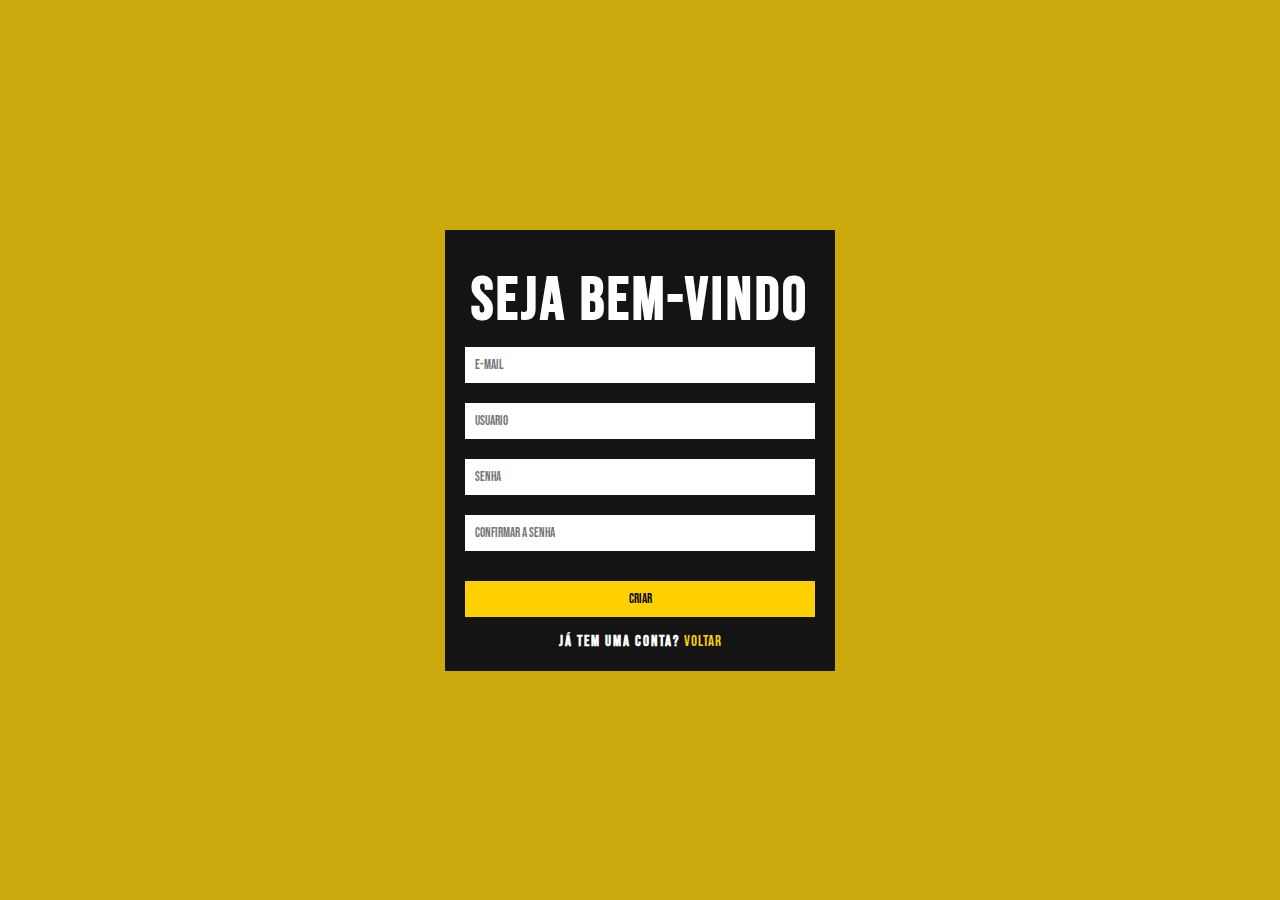
<file: castro.html>
<!DOCTYPE html>
<html lang="pt-br">
<head>

    <meta charset="UTF-8">
    <meta name="viewport" content="width=device-width, initial-scale=1.0">
    <link rel="stylesheet" href="styles2.css">
    <title>Cadastro</title>

</head>

<body>

    <section id="login">

        <div class="container">

            <div class="tit4"><h1>Seja bem-vindo</h1></div>

            <div class="info">
            <input type="email" class="E-Mail" placeholder="E-Mail">
            <input type="Usuario" class="Usuario" placeholder="Usuario">
            <input type="password" placeholder="Senha">
            <input type="password" placeholder="Confirmar a senha">
            </div>

            <input type="button" class="submit" value="Criar">

            <div class="entr">
            <h1 class="link">Já tem uma conta? <a href="index.html#login" class="cad">Voltar</a></h1>
            </div>

        </div>

    </section>

</body>
</html>
</file>
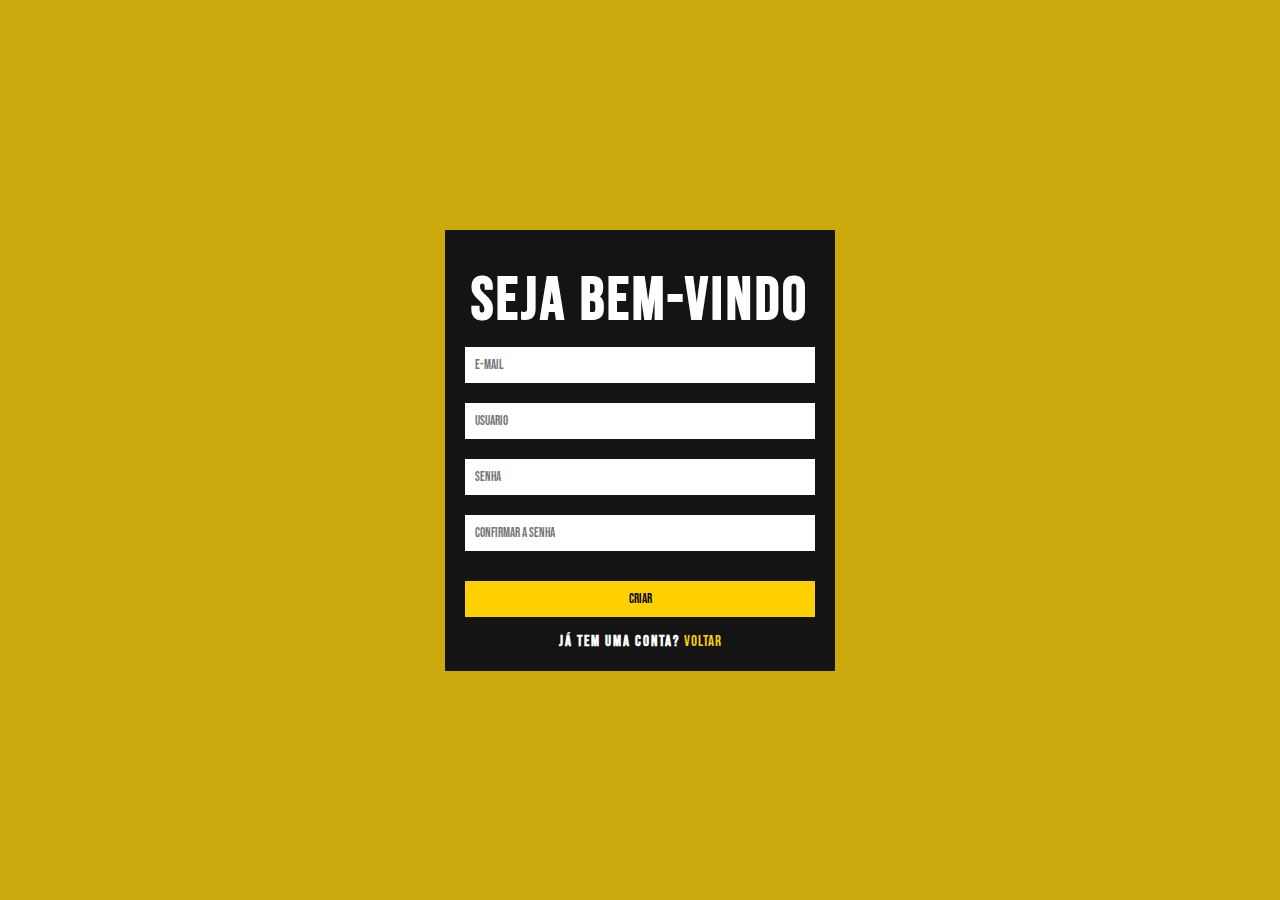
<file: Telas/castro.html>
<!DOCTYPE html>
<html lang="pt-br">

<head>

    <meta charset="UTF-8">
    <meta name="viewport" content="width=device-width, initial-scale=1.0">
    <link rel="stylesheet" href="../CSS/styles2.css">
    <script src="../JAVASCRIPT/register.js"></script>
    <title>Cadastro</title>

</head>

<body>

    <section id="login">

        <div class="container">

            <div class="tit4">
                <h1>Seja bem-vindo</h1>
            </div>

            <div class="info">
                <input type="email" id="email-register" class="E-Mail" placeholder="E-Mail">
                <input type="text" id="user-register" class="Usuario" placeholder="Usuario">
                <input type="password" id="password-register" placeholder="Senha">
                <input type="password" id="confirm-password-register" placeholder="Confirmar a senha">
            </div>

            <input type="button" class="submit" onclick="registerUser()" value="Criar">

            <div class="entr">
                <h1 class="link">Já tem uma conta? <a href="../Telas/index.html#login" class="cad">Voltar</a></h1>
            </div>

        </div>

    </section>

</body>

</html>
</file>
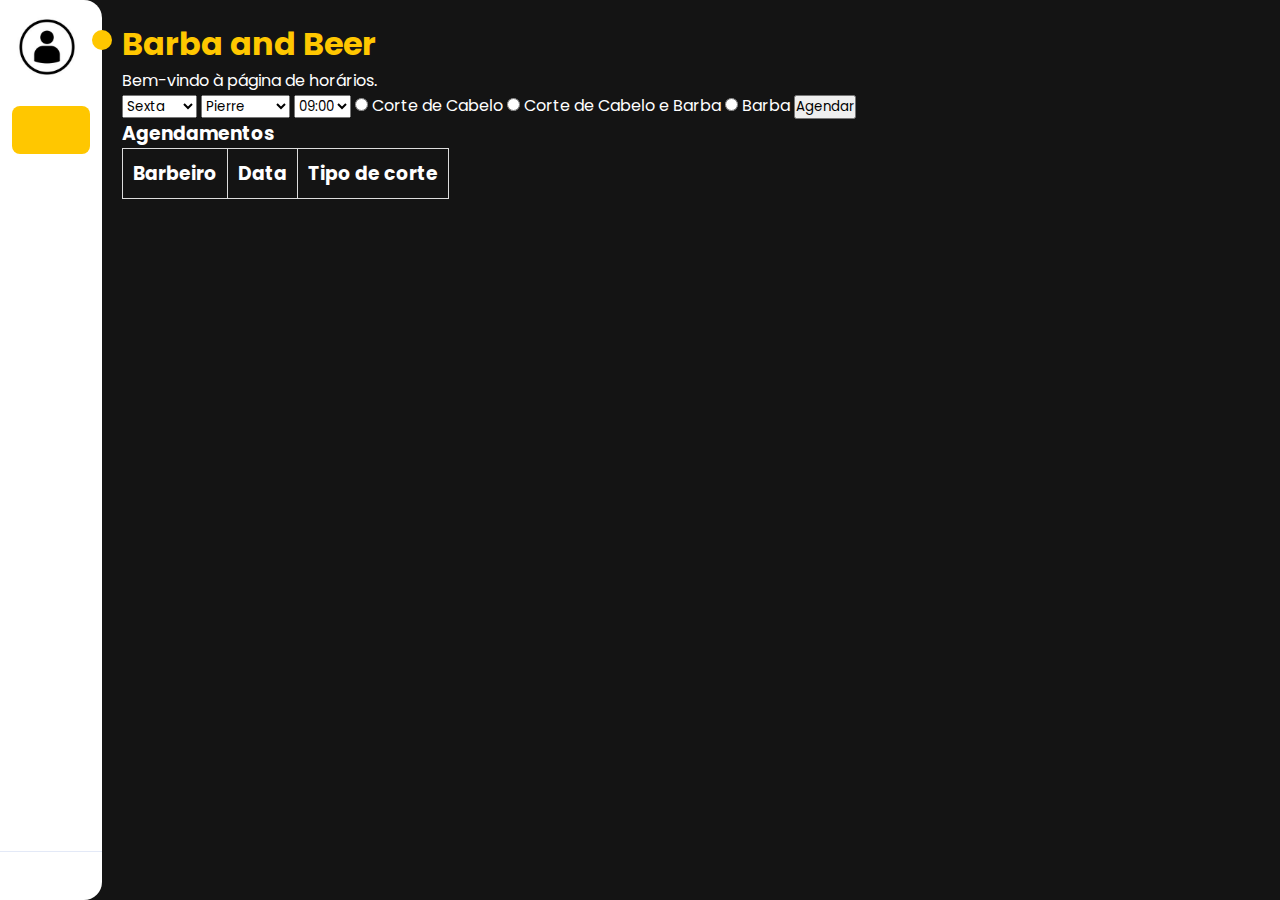
<file: Telas/Poslogin.html>
<!DOCTYPE html>
<html lang="pt-br">

<head>
    <meta charset="UTF-8">
    <meta name="viewport" content="width=device-width, initial-scale=1.0">
    <link rel="stylesheet" href="https://cdnjs.cloudflare.com/ajax/libs/font-awesome/6.5.2/css/all.min.css"
        integrity="sha512-SnH5WK+bZxgPHs44uWIX+LLJAJ9/2PkPKZ5QiAj6Ta86w+fsb2TkcmfRyVX3pBnMFcV7oQPJkl9QevSCWr3W6A=="
        crossorigin="anonymous" referrerpolicy="no-referrer" />
    <link rel="stylesheet" href="../CSS/styles3.css">
    <title>Agendamento</title>
</head>

<body id="background_pos_login">

    <nav id="sidebar">
        <div id="sidebar_content">
            <div id="usuario">
                <img src="../IMG/avatar.jpg" id="usuario_avatar" alt="avatar" width="200px">
                <p id="info_usuario">
                    <span class="itemdescri">
                        Olá!
                    </span>
                    <span class="itemdescri">
                        Bem vindo.
                    </span>
                </p>
            </div>

            <ul id="side_items">
                <li class="side-item" data-screen="horários">
                    <a href="#">
                        <i class="fa-solid fa-calendar-days"></i>
                        <span class="itemdescri">
                            Horários
                        </span>
                    </a>
                </li>

                <li class="side-item" data-screen="configuracoes">
                    <a href="#">
                        <i class="fa-solid fa-gear"></i>
                        <span class="itemdescri">
                            Configurações
                        </span>
                    </a>
                </li>

                

                <li class="side-item" data-screen="equipe">
                    <a href="https://github.com/morgdsm/A3-2024.1.git">
                        <i class="fa-brands fa-github"></i>
                        <span class="itemdescri">
                            Equipe
                        </span>
                    </a>
                </li>
            </ul>

            <button id="abrir_barra">
                <i id="abrir_barra_icone" class="fa-solid fa-chevron-right"></i>
            </button>
        </div>

        <div id="logout">
            <button id="sair_botao" onclick="logout()">
                <i class="fa-solid fa-arrow-right-from-bracket"></i>
                <span class="itemdescri">
                    Sair
                </span>
            </button>
        </div>
    </nav>

    <main id="titulo_pos_login">
        <div id="horários" class="screen">
            <h1 class="titulo_screen">Barba and Beer</h1>
            <p class="texto_screen">Bem-vindo à página de horários.</p>
            <select id="dia-semana"></select>
            <select id="barbeiro">
                <option value="Pierre">Pierre</option>
                <option value="Jamal">Jamal</option>
                <option value="Dieguinho">Dieguinho</option>
            </select>

            <select id="horario">

            </select>

            <input type="radio" id="corte-cabelo" name="servico" value="corte-cabelo">
            <label class="texto_screen" for="corte-cabelo">Corte de Cabelo</label>
            <input type="radio" id="cabelo-barba" name="servico" value="cabelo-barba">
            <label class="texto_screen" for="cabelo-barba">Corte de Cabelo e Barba</label>
            <input type="radio" id="barba" name="servico" value="barba">
            <label class="texto_screen" for="barba">Barba</label>
            <button id="agendar" onclick="schedule()">Agendar</button>


            <div class="schedules">
                <h3>Agendamentos</h3>
                <table class="schedules-container">
                    <tr>
                        <th id="schedules-barber">
                            <h3>Barbeiro</h3>
                        </th>
                        <th id="schedules-date">
                            <h3>Data</h3>
                        </th>
                        <th id="schedules-type">
                            <h3>Tipo de corte</h3>
                        </th>
                    </tr>
                </table>
            </div>
        </div>

        <div id="configuracoes" class="screen">
            <h1 class="titulo_screen">Configurações</h1>
            <p class="texto_screen">Configurações do sistema.</p>
        </div>
        <div id="equipe" class="screen">
            <h1 class="titulo_screen">Equipe</h1>
            <p class="texto_screen">Informações sobre a equipe.</p>
        </div>
    </main>
    <script src="../JAVASCRIPT/ScriptPosLogin.js"></script>
</body>

</html>
</file>
<file: styles2.css>
@import url('https://fonts.googleapis.com/css2?family=Bebas+Neue&family=Roboto:ital,wght@0,100;0,300;0,400;0,500;0,700;0,900;1,100;1,300;1,400;1,500;1,700;1,900&display=swap');

* {
    margin: 0; 
    font-family:"Bebas Neue", sans-serif;
}
a {
    color: white;
    text-decoration: none;
    outline: none;
    font-size: 20px;
    letter-spacing: 1px;
    position: relative;
    transition: 0.5s;
}

a:hover{
    color: rgb(255, 208, 0);
}

a::after{
    content: " ";
    width: 0%;
    background-color: white;
    height: 2px;
    position: absolute;
    transform: translate(-50%, -50%);
    bottom: 0%;
    left: 50%;
    transition: 0.3s ease-in-out;
}

a:hover::after{
    background-color: rgb(255, 208, 0);
    width: 100%;
}

.logo:hover::after{
    width: 0;
}

#login{
    display: flex;
    align-items: center;
    justify-content: center;
    width: 100vw;
    height: 100vh;
    background-color: rgb(204, 169, 13);
  }
  
  .tit4{
    letter-spacing: 3px;
    font-size: 30px;
  }

  .container {
    width: 350px;
    display: flex;
    flex-direction: column;
    max-width: 800px;
    padding: 20px;
    background-color: #141414;
  }
  
  h1 {
    margin-top: 15px;
    text-align: center;
    color: #fff;
  }
  
  .info input {
    outline: none;
    margin-top: 10px;
    border: none;
    width: 100%;
    padding: 10px;
    margin: 10px 0;
    box-sizing: border-box;
  }
  
  .submit{
    cursor: pointer;
    border-radius: none;
    border: none;
    width: 100%;
    padding: 10px;
    margin-top: 20px;
    background-color: rgb(255, 208, 0);
    transition: 0.4s ease-in-out;
  }

  .submit:hover{
    background-color: rgb(156, 129, 8);;
  }
  
  .link{
    font-size: 15px;
    letter-spacing: 2px;
  }
  
  .cad{
    font-size: 15px;
    font-weight: 50;
    color: rgb(255, 208, 0);;
  }
</file>
<file: CSS/styles2.css>
@import url('https://fonts.googleapis.com/css2?family=Bebas+Neue&family=Roboto:ital,wght@0,100;0,300;0,400;0,500;0,700;0,900;1,100;1,300;1,400;1,500;1,700;1,900&display=swap');

* {
    margin: 0; 
    font-family:"Bebas Neue", sans-serif;
}
a {
    color: white;
    text-decoration: none;
    outline: none;
    font-size: 20px;
    letter-spacing: 1px;
    position: relative;
    transition: 0.5s;
}

a:hover{
    color: rgb(255, 208, 0);
}

a::after{
    content: " ";
    width: 0%;
    background-color: white;
    height: 2px;
    position: absolute;
    transform: translate(-50%, -50%);
    bottom: 0%;
    left: 50%;
    transition: 0.3s ease-in-out;
}

a:hover::after{
    background-color: rgb(255, 208, 0);
    width: 100%;
}

.logo:hover::after{
    width: 0;
}

#login{
    display: flex;
    align-items: center;
    justify-content: center;
    width: 100vw;
    height: 100vh;
    background-color: rgb(204, 169, 13);
  }
  
  .tit4{
    letter-spacing: 3px;
    font-size: 30px;
  }

  .container {
    width: 350px;
    display: flex;
    flex-direction: column;
    max-width: 800px;
    padding: 20px;
    background-color: #141414;
  }
  
  h1 {
    margin-top: 15px;
    text-align: center;
    color: #fff;
  }
  
  .info input {
    outline: none;
    margin-top: 10px;
    border: none;
    width: 100%;
    padding: 10px;
    margin: 10px 0;
    box-sizing: border-box;
  }
  
  .submit{
    cursor: pointer;
    border-radius: none;
    border: none;
    width: 100%;
    padding: 10px;
    margin-top: 20px;
    background-color: rgb(255, 208, 0);
    transition: 0.4s ease-in-out;
  }

  .submit:hover{
    background-color: rgb(156, 129, 8);;
  }
  
  .link{
    font-size: 15px;
    letter-spacing: 2px;
  }
  
  .cad{
    font-size: 15px;
    font-weight: 50;
    color: rgb(255, 208, 0);;
  }
</file>
<file: CSS/styles3.css>
@import url('https://fonts.googleapis.com/css2?family=Poppins:ital,wght@0,100;0,200;0,300;0,400;0,500;0,600;0,700;0,800;0,900;1,100;1,200;1,300;1,400;1,500;1,600;1,700;1,800;1,900&display=swap');

*{
    margin: 0;
    padding: 0;
    box-sizing: border-box;
    font-family: 'Poppins', sans-serif;
}

#background_pos_login {
    display: flex;
    min-height: 100vh;
    background-color: #141414;
}

#titulo_pos_login {
    padding: 20px;
}

#sidebar {
    display: flex;
    flex-direction: column;
    justify-content: space-between;
    background-color: #ffffff;
    height: 100vh;
    border-radius: 0px 18px 18px 0px;
    position: relative;
    transition: all .5s;
    min-width: 82px;
}

#sidebar_content{
    padding: 12px;
}

#side_items {
    display: flex;
    flex-direction: column;
    gap: 8px;
    list-style: none;
}

.side-item {
    border-radius: 8px;
    padding: 14px;
    cursor: pointer;
}

.side-item.active {
    background-color: #FFC700;
}

.side-item:hover:not(.active),
#sair_botao:hover {
    background-color: #e3e9f7;
}

.side-item a {
    text-decoration: none;
    display: flex;
    align-items: center;
    justify-content: center;
    color: #0a0a0a;
}

.side-item.active a {
    color: #e3e9f7;
}

.side-item a i {
    display: flex;
    align-items: center;
    justify-content: center;
    width: 20px;
    height: 20px;
}

#usuario {
    display: flex;
    align-items: center;
    gap: 8px;
    margin-bottom: 24px;
}

#usuario_avatar {
    width: 70px;
    height: 70px;
    object-fit: cover;
    border-radius: 20px;
}

#info_usuario {
    display: flex;
    flex-direction: column;
}

#info_usuario span:last-child {
    color: #6b6b6b;
    font-size: 12px;
}

#logout {
    border-top: 1px solid #e3e9f7;
    padding: 12px;
}

#sair_botao {
    border: none;
    padding: 12px;
    font-size: 14px;
    display: flex;
    gap: 20px;
    align-items: center;
    border-radius: 8px;
    text-align: start;
    cursor: pointer;
    background-color: transparent;
}

#abrir_barra {
    position: absolute;
    top: 30px;
    right: -10px;
    background-color: #FFC700;
    color: #e3e9f7;
    border-radius: 100%;
    width: 20px;
    height: 20px;
    border: none;
    cursor: pointer;
}

#abrir_barra_icone {
    transition: transform .3s ease;
}

.open-sidebar #abrir_barra_icone {
    transform: rotate(180deg);
}

.itemdescri {
    width: 0px;
    overflow: hidden;
    white-space: nowrap;
    text-overflow: ellipsis;
    font-size: 14px;
    transition: width .6s;
    height: 0px;
}

#sidebar.open-sidebar {
    min-width: 15%;
}

#sidebar.open-sidebar .itemdescri {
    width: 150px;
    height: auto;
}

#sidebar.open-sidebar .side-item a {
    justify-content: flex-start;
    gap: 14px;
}

.screen {
    display: none;
}

.screen.active {
    display: block;
}

.titulo_screen {
    color: #FFC700;
}

.texto_screen {
    color: #ffffff;
}

.schedules{
    color: #ffffff
}

.schedules-container {
    background-color: '#fff';
    display: flex;
    justify-content: space-between;
}

table {
    font-family: arial, sans-serif;
    border-collapse: collapse;
    width: 100%;
}

th {
    padding: 10px;
    border: 1px solid #dddddd;
    text-align: left;
}

td {
    padding: 10px;
}
</file>
